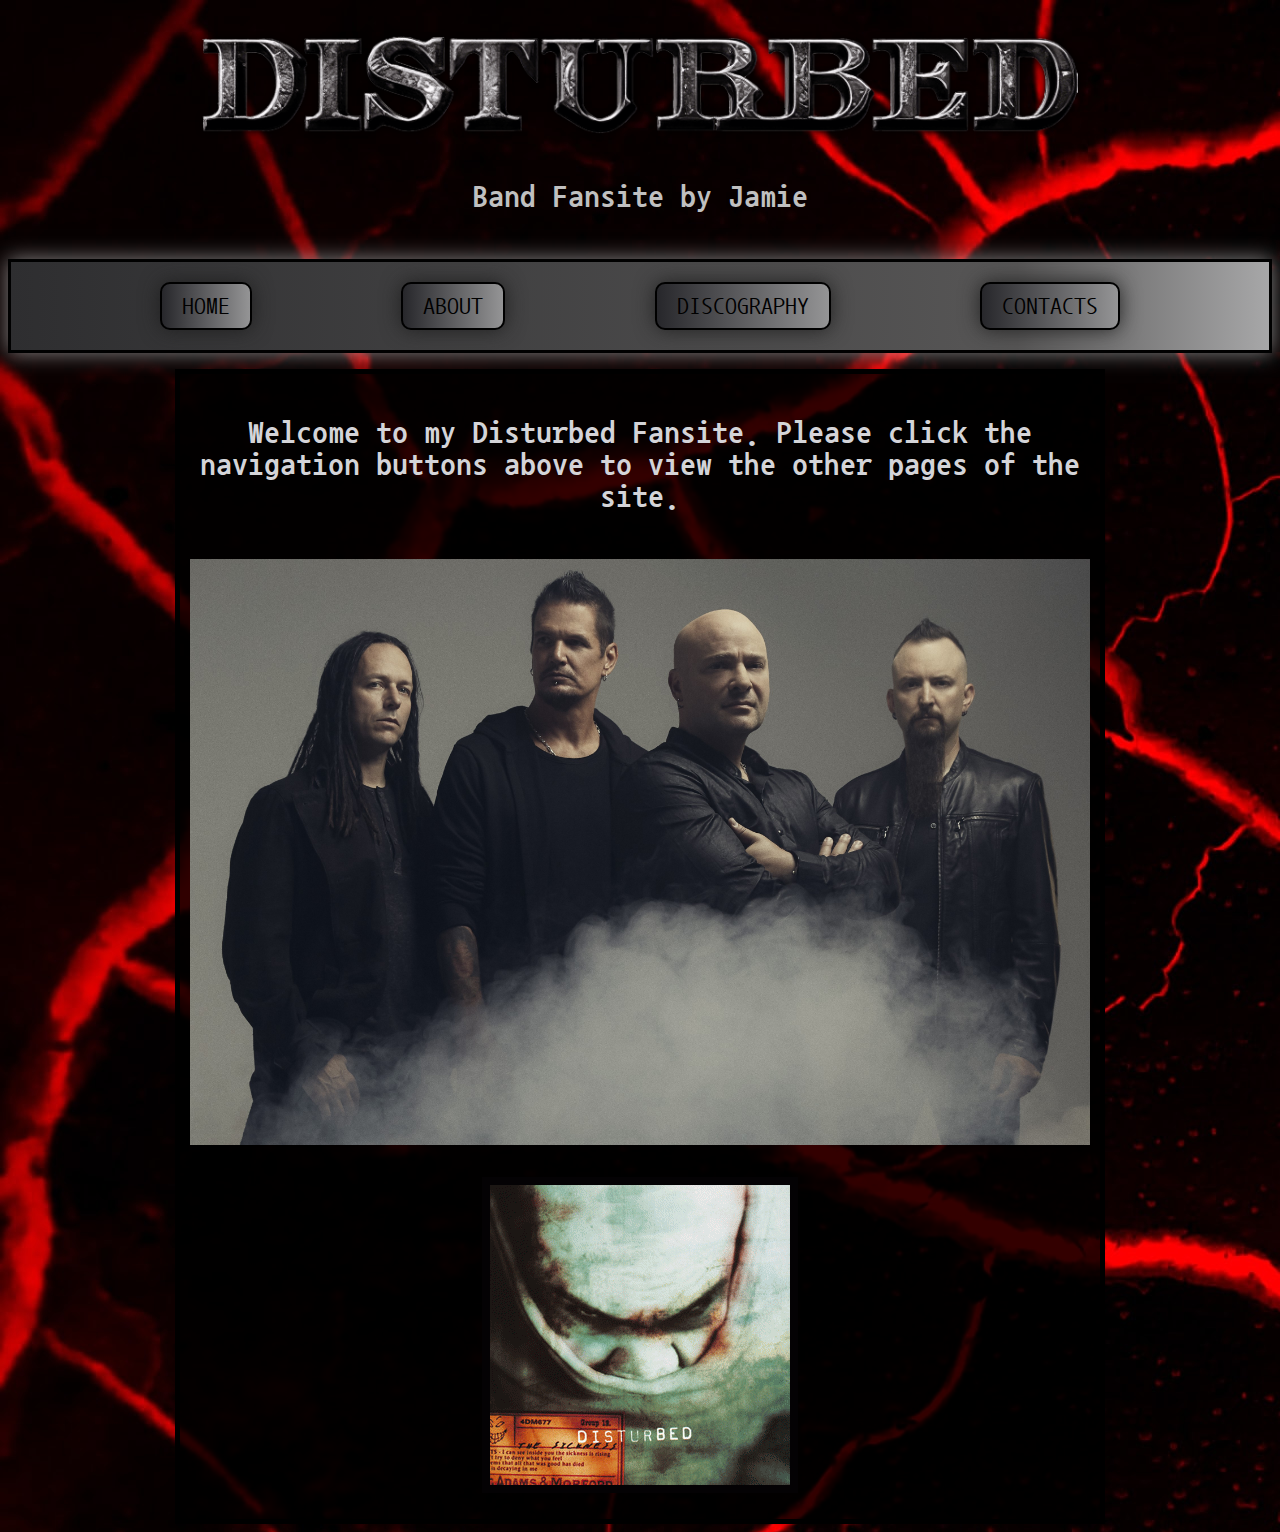
<file: index.html>
<!DOCTYPE html>
<html lang="en">
<head>
    <meta charset="UTF-8">
    <title>Disturbed Fansite - Home Page</title>
    <link rel="stylesheet" type="text/css" href="main.css">
</head>
<body>
    <div>
        <div class="container">
        <br>
            <img src= "images/Disturbed-Logo.png" alt= "Disturbed Band Logo">
        </div>

        <div>
            <h1 id="title">Band Fansite by Jamie</h1>
        </div>
    </div>

<br>

    <nav id="navbar">
            <button>
                <a href="./index.html">HOME</a>
            </button>
            
            <button>
            <a href="./about.html">ABOUT</a>
            </button>
            
            <button>
             <a href="./discography.html">DISCOGRAPHY</a>
            </button>
            
            <button>
             <a href="./contact.html">CONTACTS</a>
        </button>
        
    </nav>

    <br>

    <div class="section_block1 container">

        <div class="section">
            <h2>Welcome to my Disturbed Fansite. Please click the navigation buttons above to view the other pages of the site.</h2>

        <br>

        <div>
            <img src= "images/band_homepage.jpg" alt= "The band image"
            class="center">
        </div>

        <br>

        <br>

        <div>
            <img src= "images/albums-slideshow.gif" alt= "album slideshow gif"
            class="center">
        </div>
            
        <br>

    </div>

    
</body>
</html>
</file>
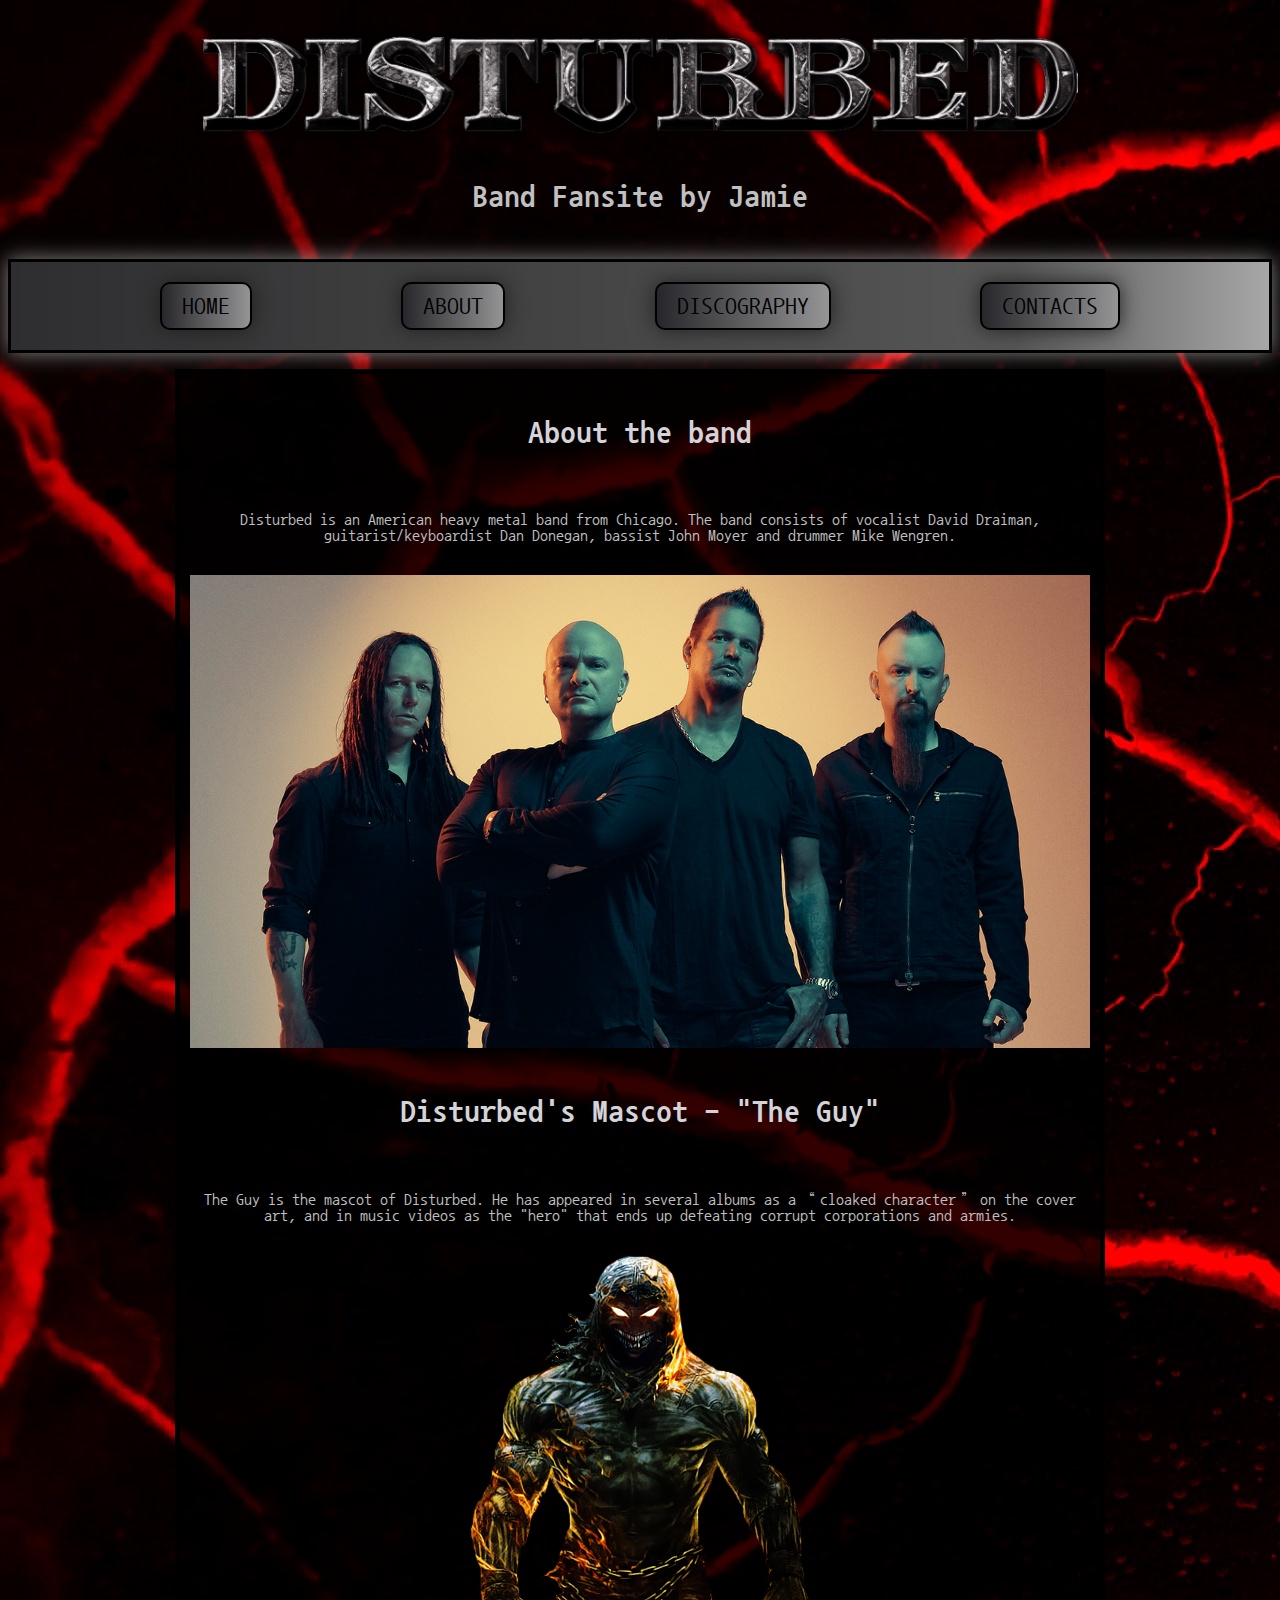
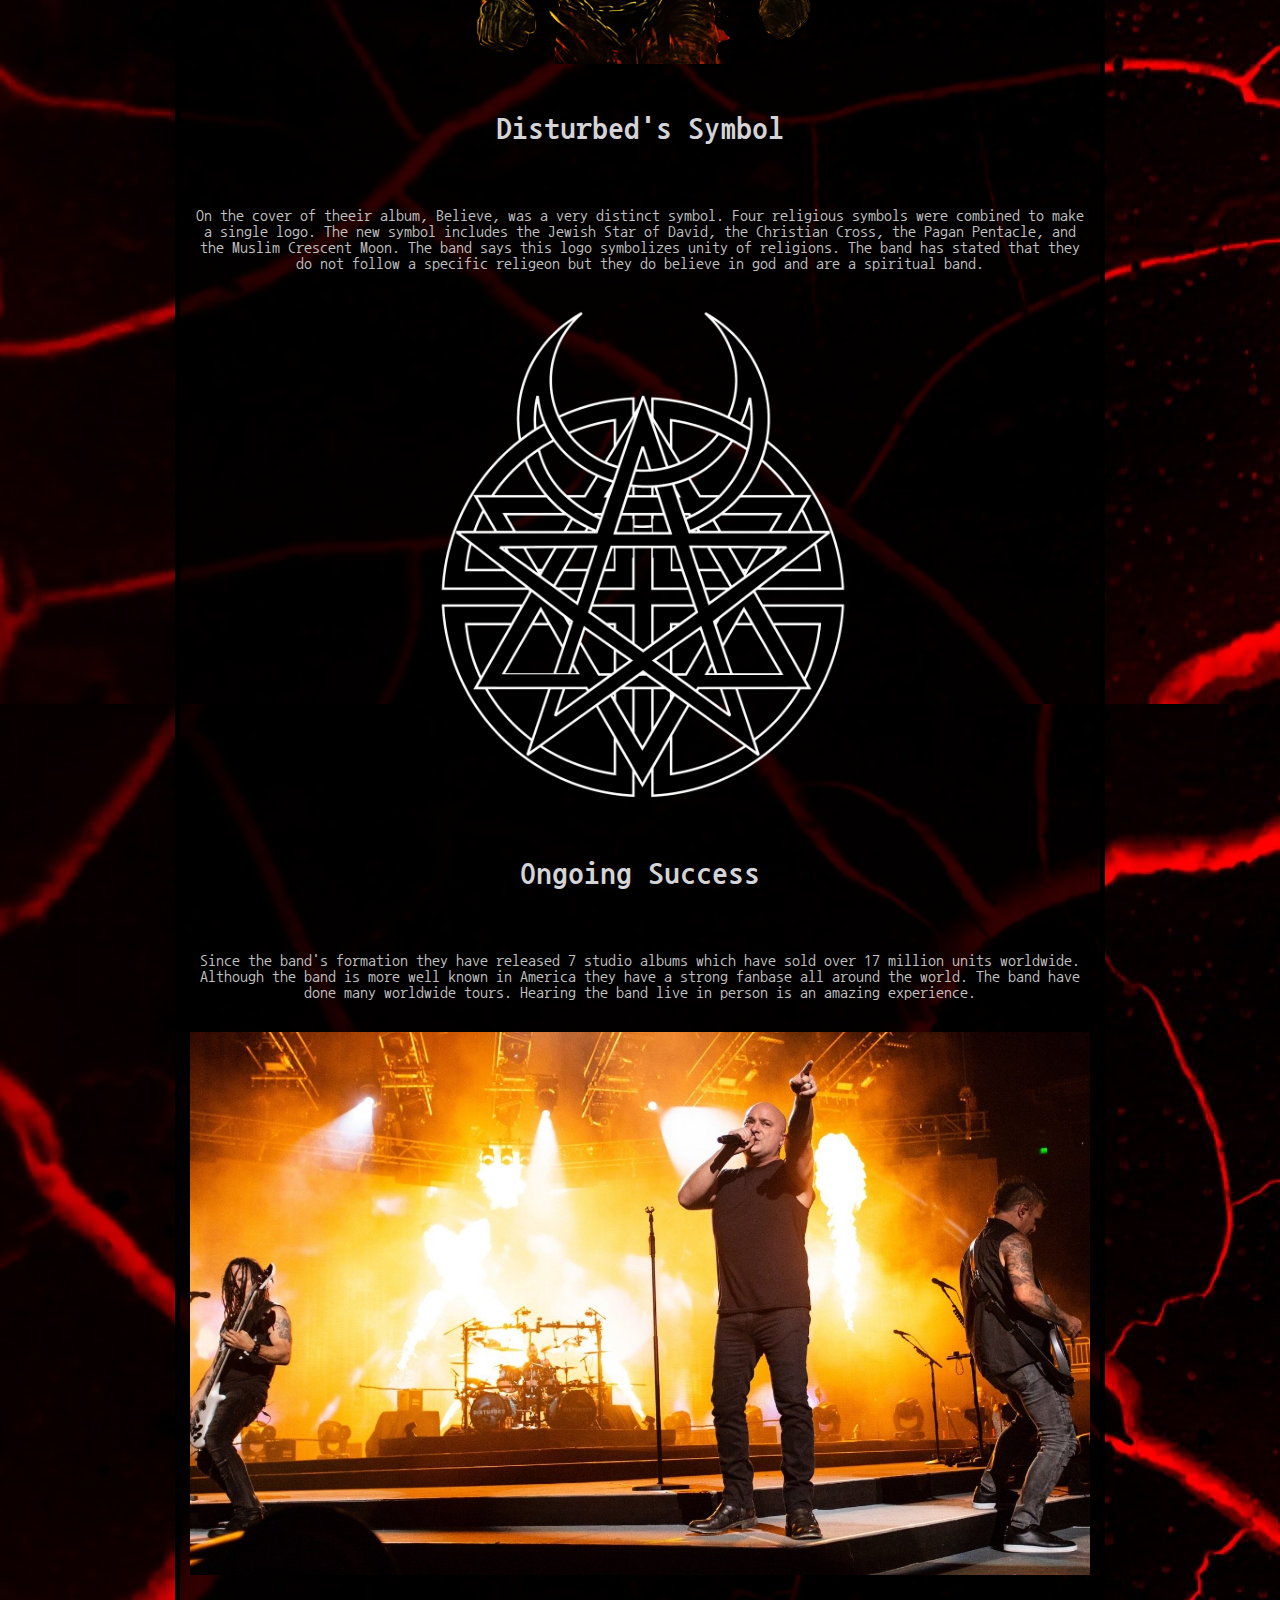
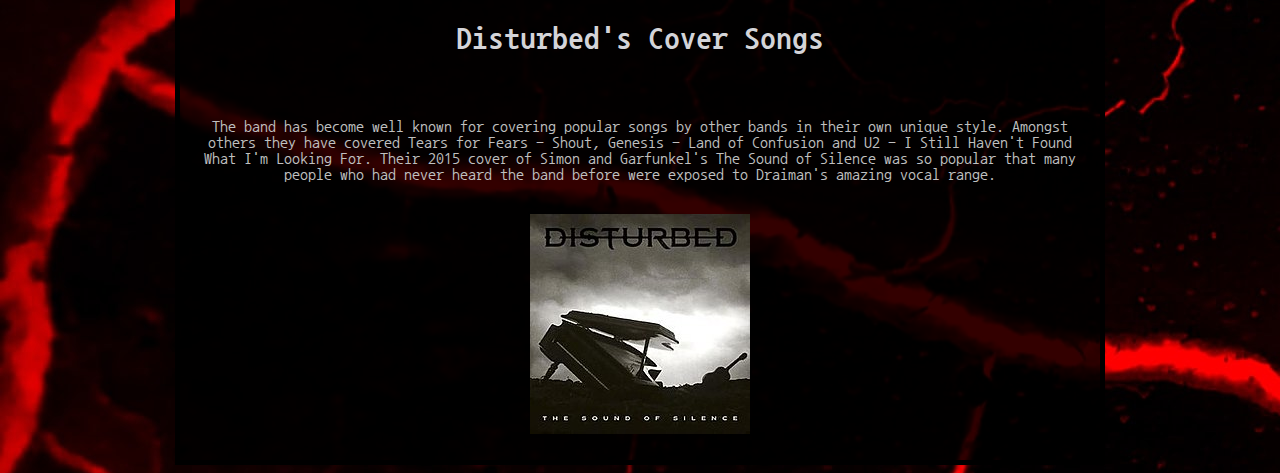
<file: about.html>
<!DOCTYPE html>
<html lang="en">
<head>
    <meta charset="UTF-8">
    <title>Disturbed Fansite - About</title>
    <link rel="stylesheet" type="text/css" href="main.css">
</head>
<body>
    <div>
        <div class="container">
        <br>
            <img src= "images/Disturbed-Logo.png" alt= "Disturbed Band Logo">
        </div>

        <div>
            <h1 id="title">Band Fansite by Jamie</h1>
        </div>
    </div>

<br>

    <nav id="navbar">
            <button>
                <a href="./index.html">HOME</a>
            </button>
            
            <button>
            <a href="./about.html">ABOUT</a>
            </button>
            
            <button>
             <a href="./discography.html">DISCOGRAPHY</a>
            </button>
            
            <button>
             <a href="./contact.html">CONTACTS</a>
        </button>
        
    </nav>

<br>

    <div class="section_block1 container">

        <div class="section">
            <h2>About the band</h2>
        
            <div>
        <br>
            <p>
                Disturbed is an American heavy metal band from Chicago. The band consists of vocalist David Draiman, guitarist/keyboardist Dan Donegan, bassist John Moyer and drummer Mike Wengren.
            </p>
            </div>

        <br>

            <div>
            <img src= "images/band.jpg" alt= "The band image"
            class="center">
            </div>
        </div>

        <br>

        <div class="section">
            <h2>Disturbed's Mascot - "The Guy"</h2>
        
            <div>
        <br>
            <p>
                The Guy is the mascot of Disturbed. He has appeared in several albums as a “cloaked character” on the cover art, and in music videos as the "hero" that ends up defeating corrupt corporations and armies.
            </p>
            </div>

        <br>

            <div>
            <img src= "images/the_guy.png" alt= "Disturbed 'The Guy' image"
            class="center">
        </div>
        </div>

        <br>

        <div class="section">
            <h2>Disturbed's Symbol</h2>
        
            <div>
        <br>
            <p>
                On the cover of theeir album, Believe, was a very distinct symbol. Four religious symbols were combined to make a single logo. The new symbol includes the Jewish Star of David, the Christian Cross, the Pagan Pentacle, and the Muslim Crescent Moon. The band says this logo symbolizes unity of religions. The band has stated that they do not follow a specific religeon but they do believe in god and are a spiritual band.
            </p>
            </div>

        <br>

            <div>
            <img src= "images/disturbed-icon.png" alt= "Disturbed-Logo"
            class="center">
        </div>
        </div>

        <br>

        <div class="section">
            <h2>Ongoing Success</h2>
        
        <div>    
        <br>
            <p>
                Since the band's formation they have released 7 studio albums which have sold over 17 million units worldwide. Although the band is more well known in America they have a strong fanbase all around the world. The band have done many worldwide tours. Hearing the band live in person is an amazing experience.
            </p>
        </div>

        <br>

        <div>    
            <img src= "images/on_tour.jpg" alt= "On tour image"
            class="center">
        </div>
        </div>

        <br>

        <div class="section">
            <h2>Disturbed's Cover Songs</h2>
        
        <div>
        <br>
            <p>
                The band has become well known for covering popular songs by other bands in their own unique style. Amongst others they have covered Tears for Fears - Shout, Genesis - Land of Confusion and U2 - I Still Haven't Found What I'm Looking For. Their 2015 cover of Simon and Garfunkel's The Sound of Silence was so popular that many people who had never heard the band before were exposed to Draiman's amazing vocal range.
            </p>
        </div>

        <br>

        <div>
            <img src= "images/the_sound_of_silence.jpg" alt= "The Sound of Silence image"
            class="center">
        </div>
            
        <br>

    </div>

    
</body>
</html>
</file>
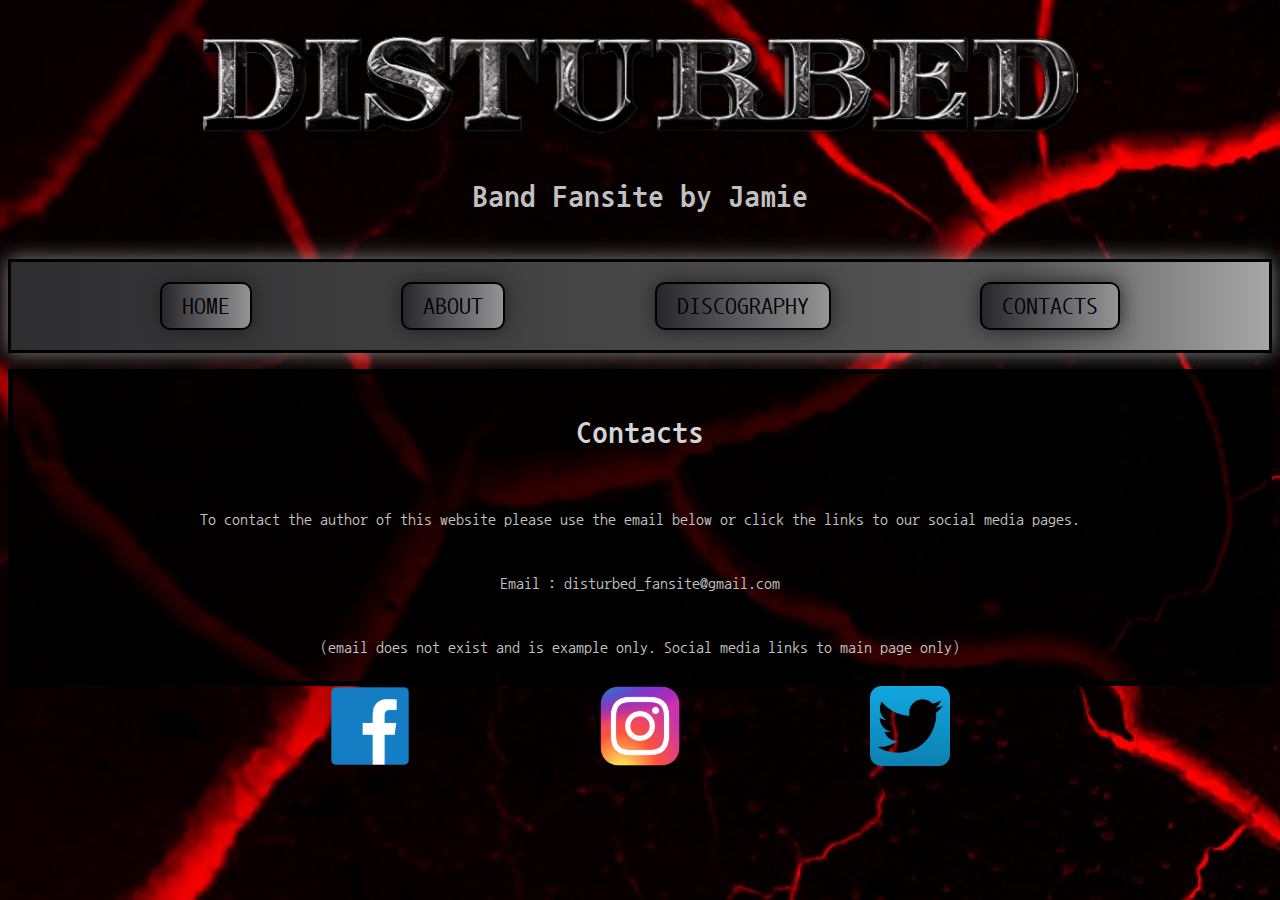
<file: contact.html>
<!DOCTYPE html>
<html lang="en">
<head>
    <meta charset="UTF-8">
    <title>Disturbed Fansite - Contact</title>
    <link rel="stylesheet" type="text/css" href="main.css">
</head>
<body>
    <div>
        <div class="container">
        <br>
            <img src= "images/Disturbed-Logo.png" alt= "Disturbed Band Logo">
        </div>

        <div>
            <h1 id="title">Band Fansite by Jamie</h1>
        </div>
    </div>

<br>

    <nav id="navbar">
            <button>
                <a href="./index.html">HOME</a>
            </button>
            
            <button>
            <a href="./about.html">ABOUT</a>
            </button>
            
            <button>
             <a href="./discography.html">DISCOGRAPHY</a>
            </button>
            
            <button>
             <a href="./contact.html">CONTACTS</a>
        </button>
        
    </nav>

    <br>

    <div class="section_block1">

        <div class="section">
            <h2>Contacts</h2>
        <br>
            <p>
                To contact the author of this website please use the email below or click the links to our social media pages.
            </p>
        <br>
            <p>
                Email : disturbed_fansite@gmail.com
            </p>
            <br>
            <p>
                (email does not exist and is example only. Social media links to main page only)
            </p>
        </div>

    </div>

    <div class="container_social">
        <div>
        <br>
        </div>
        <div>
            <a href="https://www.facebook.com/"><img src="images/fb_button.png" alt="Facebook Link Button" class="container_social"></a>
        </div>

        <div>
            <a href="https://www.instagram.com/"><img src="images/ig_button.png" alt="Instagram Link Button" class="container_social"></a>
        </div>

        <div>
            <a href="https://twitter.com/"><img src="images/twit_button.png" alt="Twitter Link Button" class="container_social"></a>
        </div>
        <div>
        <br>
        </div>

    </div>
    
</body>
</html>
</file>
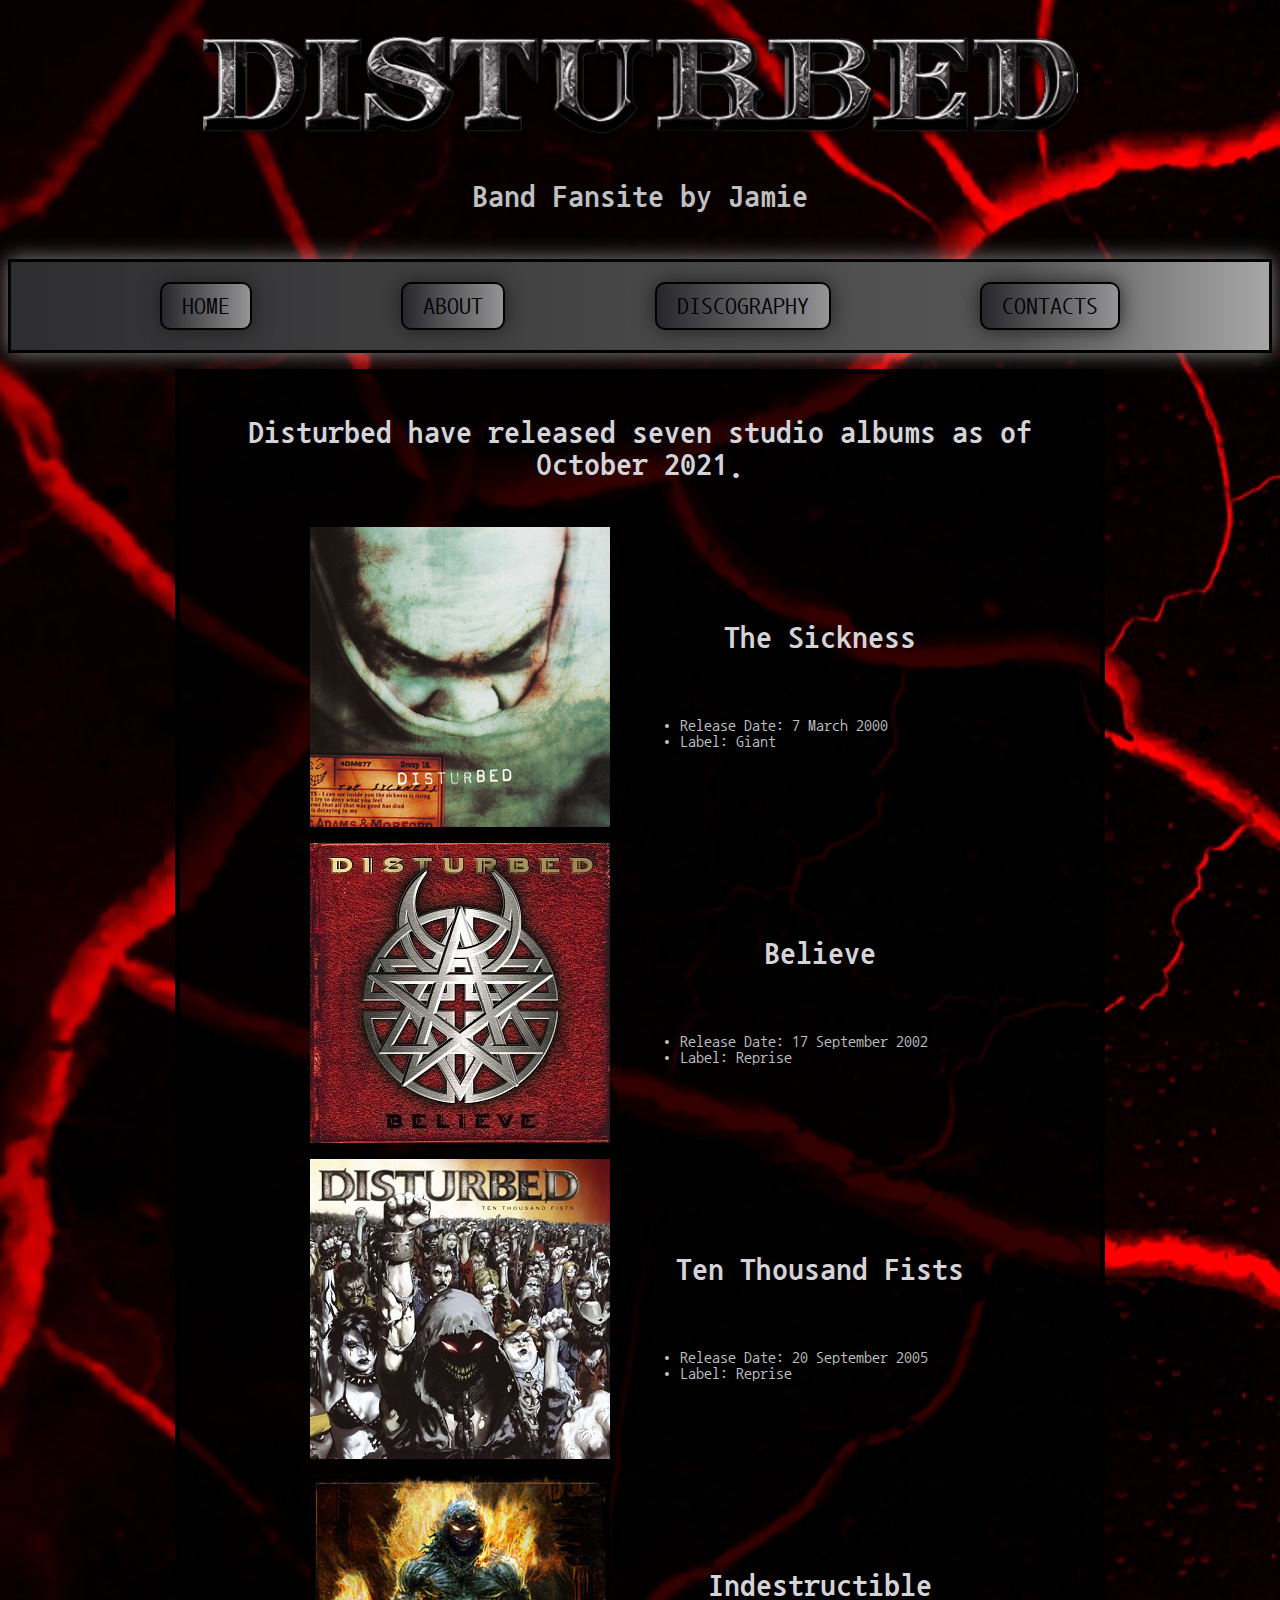
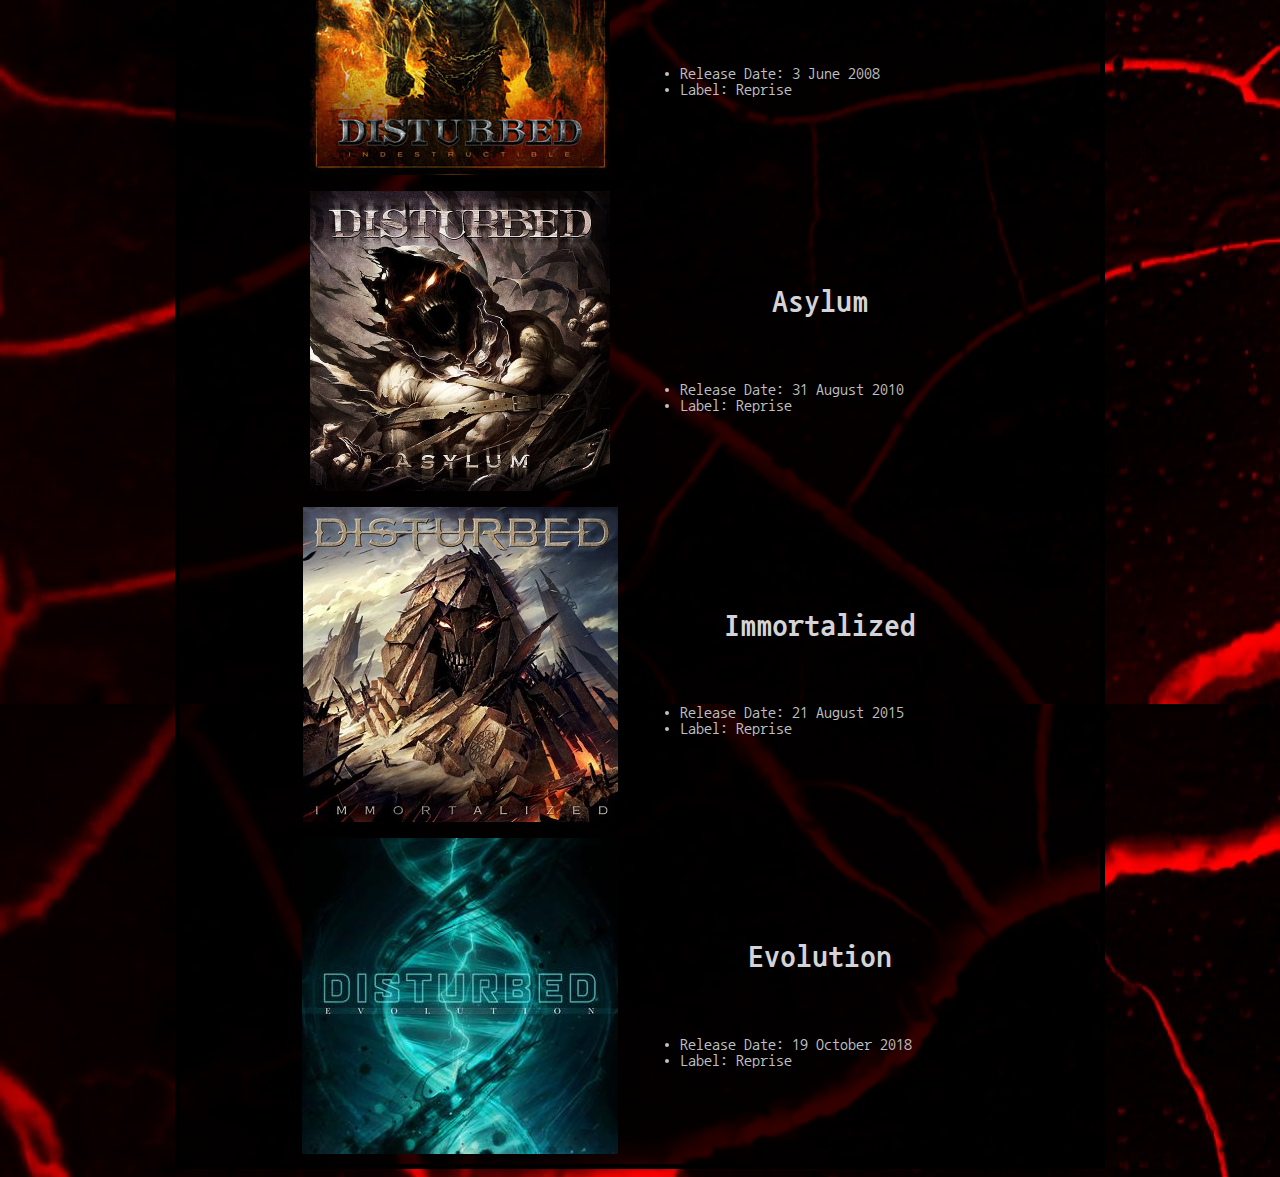
<file: discography.html>
<!DOCTYPE html>
<html lang="en">
<head>
    <meta charset="UTF-8">
    <title>Disturbed Fansite - Discograhy</title>
    <link rel="stylesheet" type="text/css" href="main.css">
</head>
<body>
    <div>
        <div class="container">
        <br>
            <img src= "images/Disturbed-Logo.png" alt= "Disturbed Band Logo">
        </div>

        <div>
            <h1 id="title">Band Fansite by Jamie</h1>
        </div>
    </div>

<br>

    <nav id="navbar">
            <button>
                <a href="./index.html">HOME</a>
            </button>
            
            <button>
            <a href="./about.html">ABOUT</a>
            </button>
            
            <button>
             <a href="./discography.html">DISCOGRAPHY</a>
            </button>
            
            <button>
             <a href="./contact.html">CONTACTS</a>
        </button>
        
    </nav>

    <br>

    <div class="section_block1 container">
        <div>

            <h2>Disturbed have released seven studio albums as of October 2021.</h2>
                
        </div>
            
    <br>
        <div class="container_album">

            <div>
                <img src= "images/the_sickness.jpg" alt= "The Sickness album cover"
                class="center_album">
            </div>

            <div>
                <h2>The Sickness</h2>
        <br>
                <ul>
                    <li>Release Date: 7 March 2000</li>
                    <li>Label: Giant</li>
                </ul>
            </div>
        </div>
        <br>
        <div class="container_album">
            <div>
                <img src= "images/believe.jpg" alt= "Believe album cover"
                class="center_album">
            </div>

            <div>
                <h2>Believe</h2>
        <br>
                <ul>
                    <li>Release Date: 17 September 2002</li>
                    <li>Label: Reprise</li>
                </ul>
            </div>
        </div>
        <br>
        <div class="container_album">
            <div>
                <img src= "images/ten_thousand_fists.jpg" alt= "Ten Thousand Fists album cover"
                class="center_album">
            </div>

            <div>
                <h2>Ten Thousand Fists</h2>
        <br>
                <ul>
                    <li>Release Date: 20 September 2005</li>
                    <li>Label: Reprise</li>
                </ul>
            </div>
        </div>
        <br>
        <div class="container_album">
            <div>
                <img src= "images/indestructible.jpg" alt= "Indestructible album cover"
                class="center_album">
            </div>

            <div>
                <h2>Indestructible</h2>
        <br>
                <ul>
                    <li>Release Date: 3 June 2008</li>
                    <li>Label: Reprise</li>
                </ul>
            </div>
        </div>
        <br>
        <div class="container_album">
            <div>
                <img src= "images/asylum.jpg" alt= "Asylum album cover"
                class="center_album">
            </div>

            <div>
                <h2>Asylum</h2>
        <br>
                <ul>
                    <li>Release Date: 31 August 2010</li>
                    <li>Label: Reprise</li>
                </ul>
            </div>
        </div>
        <br>
        <div class="container_album">
            <div>
                <img src= "images/immortalized.jpg" alt= "Immortalized album cover"
                class="center_album">
            </div>

            <div>
                <h2>Immortalized</h2>
        <br>
                <ul>
                    <li>Release Date: 21 August 2015</li>
                    <li>Label: Reprise</li>
                </ul>
            </div>
        </div>
        <br>
        <div class="container_album">
            <div>
                <img src= "images/evolution.jpg" alt= "Evolution album cover"
                class="center_album">
            </div>

            <div>
                <h2>Evolution</h2>
        <br>
                <ul>
                    <li>Release Date: 19 October 2018</li>
                    <li>Label: Reprise</li>
                </ul>
            </div>
        </div>
    </div>

    
</body>
</html>
</file>
<file: main.css>
@import url('https://fonts.googleapis.com/css2?family=Nanum+Gothic+Coding:wght@700&display=swap');

a {
    color:inherit;
    text-decoration: none;
 }
 
body {
    background-image: url(images/background.jpg);
    font-family: 'Nanum Gothic Coding', monospace;
}

h1, h2 {
    padding: 5px;
    text-align: center;
    color: #d4d4d8;
    font-size:xx-large;
}

.container {
    display: flex;
    min-height: auto;
    min-width: 50%;
    max-width: 900px;
    flex-direction: column;
    align-items: center;
    justify-content: space-evenly;
    margin:auto
}

.container_social {
    display: flex;
    max-height: 80px;
    max-width: 1000px;
    flex-direction:row;
    align-items: center;
    justify-content:space-between;
    margin:auto
}

.container_album {
    display: grid;
    grid-template-columns: repeat(2, 1fr);
    min-width: 80%;
    align-items: center;
    justify-content:space-around;
    width: 400px;
    margin:auto
}

.center {
    display: block;
    margin: auto;
    width: auto;
}

.center_social {
    display: block;
    margin: auto;
    justify-content: center;
}

.center_album {
    display: block;
    margin: auto;
    width: auto;
}

.section {
    text-align: center;
}

#title {
    padding: 10px;
    text-align: center;
    color: #C0C0C0;
}

#navbar {
    background-image: linear-gradient(to right, #2e2e30 0%, #575656  80%, #a7a7a8  100%);
    display: flex;
    flex-direction: row;
    justify-content: space-evenly;
    padding: 10px;
    border:3px solid black;
    box-shadow: 0 0 20px rgba(192,192,192, 0.7);    
}

button {
    background-image: linear-gradient(to right, #27272B 0%, #C0C0C0  70%, #d4d4d8  100%);
    margin: 10px;
    padding: 10px 20px;
    text-align: center;
    background-size: 200% auto;
    color: black;            
    box-shadow: 0 0 20px rgba(29, 29, 29, 0.9);
    border-radius: 10px;
    display: flex;
    border:2px solid black;
    font-family: 'Nanum Gothic Coding', monospace;
    font-size: x-large;
}

.section_block1 {
    background-color: rgba(0, 0, 0, 0.8);
    color: #C0C0C0;
    padding: 10px;
    border-top: 5px;
    border-bottom: 5px;
    border-left: 5px;
    border-right: 5px;
    border-style: solid;
    border-color: black;
    
}

img {max-width:100%;}
</file>
